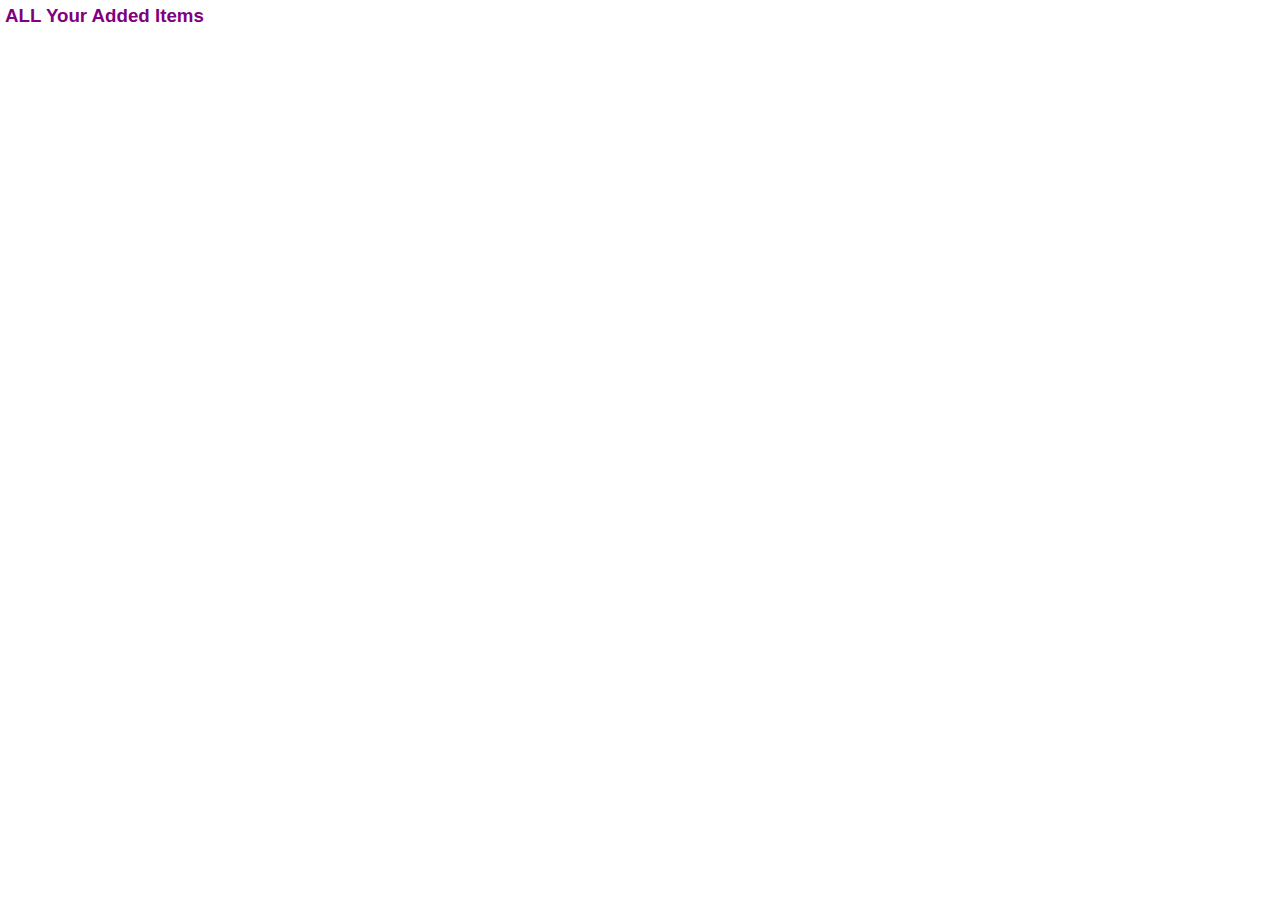
<file: web_pages/addToCart.html>
<!DOCTYPE html>
<html lang="en">
<head>
    <meta charset="UTF-8">
    <meta http-equiv="X-UA-Compatible" content="IE=edge">
    <meta name="viewport" content="width=device-width, initial-scale=1.0">
    <title>ADD TO CART</title>
    <link rel="stylesheet" href="../styles/addToCart.css">
</head>
<body>
    <div class="cart">
        <h3 class="titlePage">ALL Your Added Items</h3>
        <div class="itemsComponent">
        </div>
        
        <span class="alertInfo"> Item is removed from the cart</span>
    </div>
</body>
<script src="../scripts/cart.js"></script>
</html>
</file>
<file: styles/addToCart.css>
*{
    margin:0;
    padding: 0;
    box-sizing: border-box;
}
  .itemsComponent{
    display: grid;
    grid-template-columns: auto auto auto;
    grid-gap: 2px;
  }
  @media screen and (max-width: 768px) {
    .itemsComponent {
      padding: 10px;
    }
  }
  .newCard{
    border:2px solid rgb(211, 195, 195);
  }
  @media screen and (max-width: 600px) {
    .newCard {
      padding: 5px;
      margin-bottom: 10px;
    }
    .itemsComponent{
        display: grid;
        grid-template-columns: auto auto;
        grid-gap: 6px;
      }
  }
  .cardOptions{
    display: flex;
    flex-direction: row;
    justify-content: space-between;
  }
  @media screen and (max-width: 480px) {
    .itemsComponent{
        display: grid;
        grid-template-columns: auto;
        grid-gap: 6px;
      }
  }
  .cardPriceBeforeDiscount{
    text-decoration: line-through;
  }
  img{
    position: relative;
    object-fit:fill;
    width:90%;
    height:100%;
  }
.removeFromCart{
  background-color: rgb(0, 19, 128);
    color:rgb(222, 222, 243);
    border:2px solid rgb(0, 19, 128);
    box-shadow: 2px 2px 2px rgb(4, 0, 128);
    border-radius: 2px;
    padding:5px;
    margin:2px;
}

.titlePage{
color:purple;
font-family: 'Trebuchet MS', 'Lucida Sans Unicode', 'Lucida Grande', 'Lucida Sans', Arial, sans-serif;
text-transform: capitalize;
padding: 5px;
}
.alertInfo {
  background-color: #6285a1;
  border: 1px solid #a8d3ff;
  color: #f2f5f8;
  font-size: 1rem;
  padding: 0.5rem;
  margin-bottom: 1rem;
  display: none;
  position: fixed;
  bottom: 0;
  right: 0;
  width: 80%;
  padding: 8px;
  z-index: 999;
  border-radius: 8px;
}
</file>
